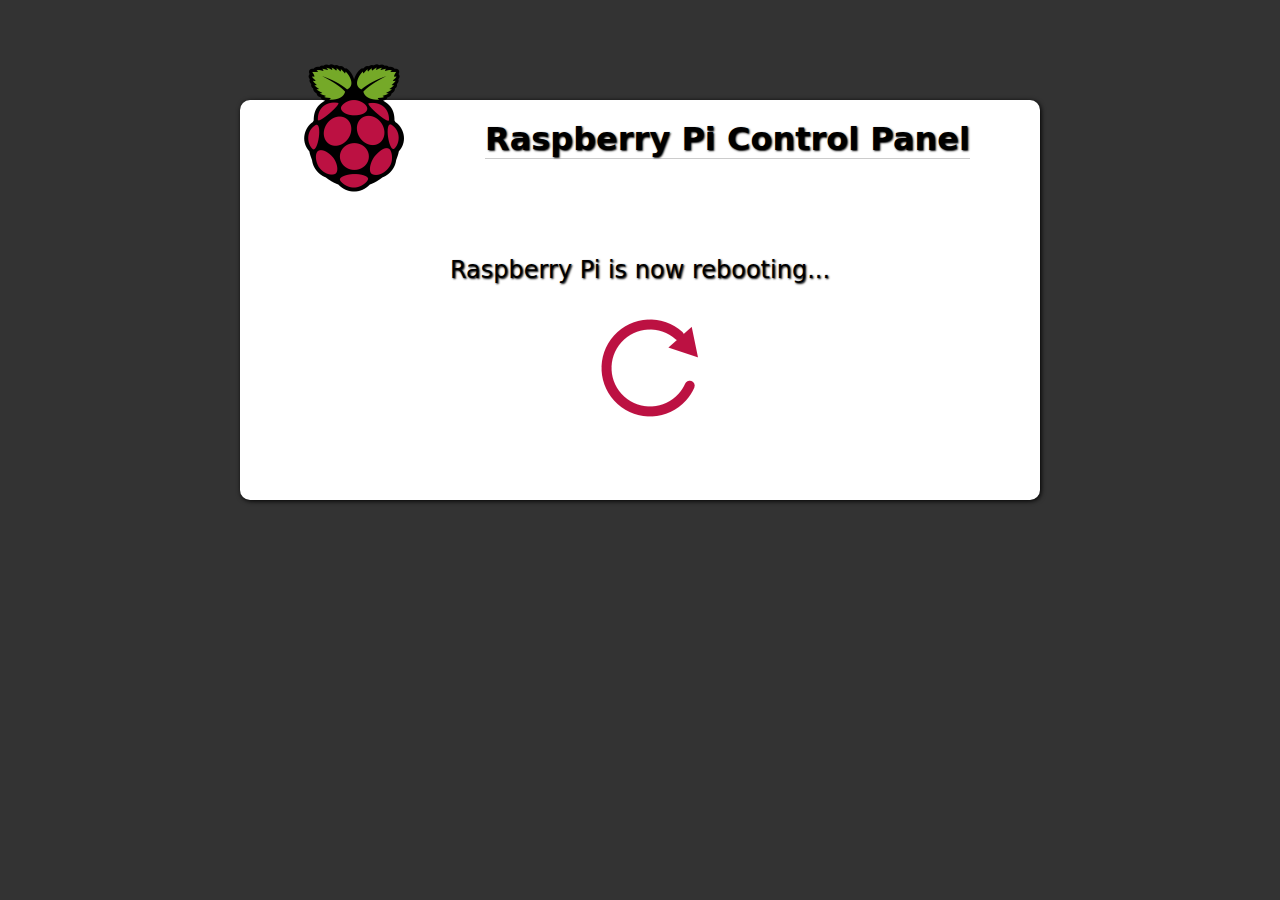
<file: templates/reboot.html>
<!DOCTYPE html>
    <html>
        <head>
    		<meta charset="utf-8">
			<meta http-equiv="X-UA-Compatible" content="IE=edge">
			<meta http-equiv="refresh" content="50; URL=/">
			<title>Raspberry Pi Control Panel</title>
			<link rel="stylesheet" href="/static/styles/main.css">
		</head>

		<body>
			<div id="container">
			    <img id="logo" src="/static/images/raspberry.png">
			    <div id="title">Raspberry Pi Control Panel</div>
    		    <p class="action">Raspberry Pi is now rebooting...</p>
			    <img id="loader" src="/static/images/reboot.gif">
			</div>
		</body>
	</html>
</file>
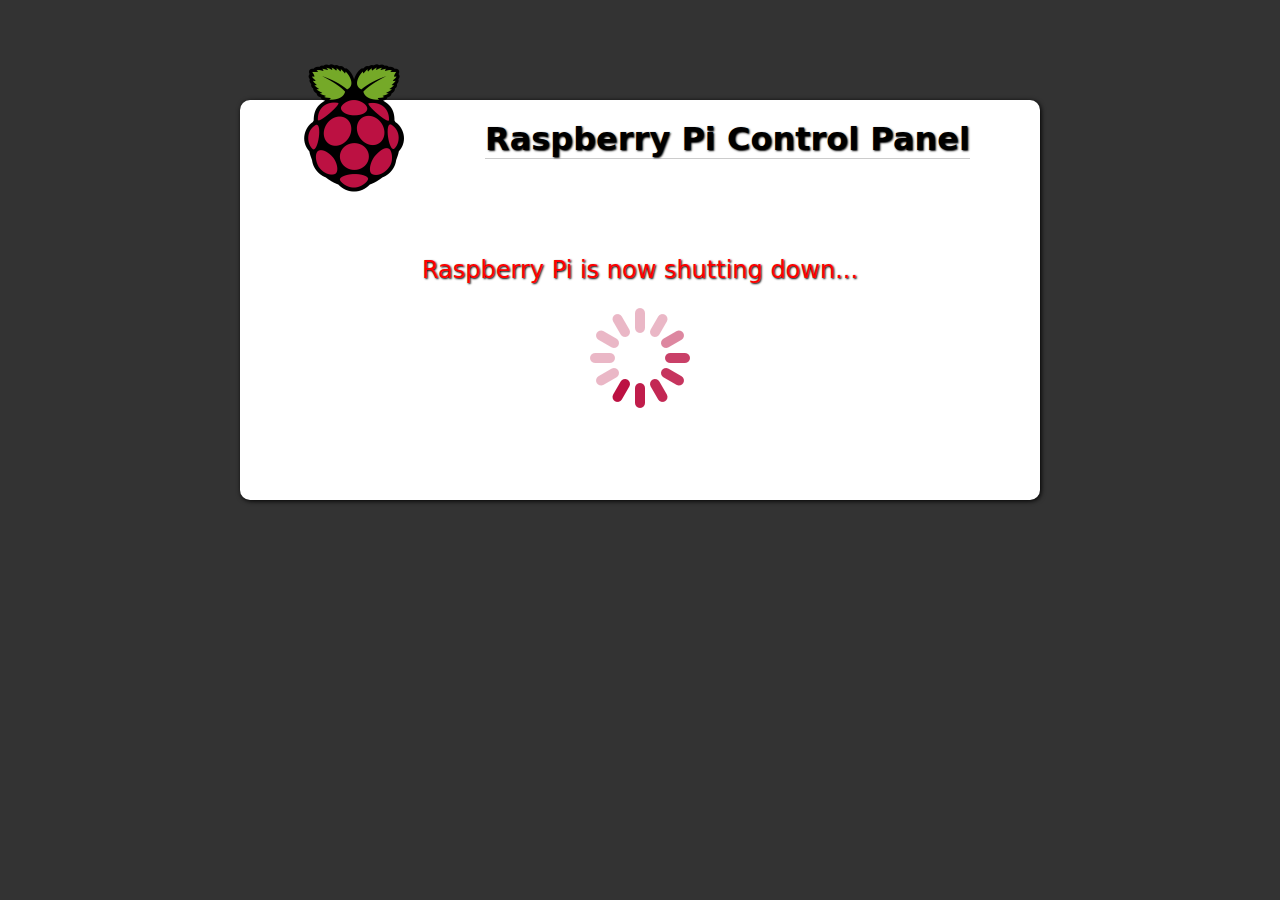
<file: templates/shutdown.html>
<!DOCTYPE html>
    <html>
    	<head>
	    	<meta charset="utf-8">
			<meta http-equiv="X-UA-Compatible" content="IE=edge">
			<meta http-equiv="refresh" content="20; URL=/">
			<title>Raspberry Pi Control Panel</title>
			<link rel="stylesheet" href="/static/styles/main.css">
		</head>

		<body>
			<div id="container">
				<img id="logo" src="/static/images/raspberry.png">
				<div id="title">Raspberry Pi Control Panel</div>
				<p class="action" STYLE="color: #FF0000;">Raspberry Pi is now shutting down...</p>
				<img id="loader" src="/static/images/shutdown.gif">
			</div>
		</body>
	</html>
</file>
<file: static/styles/main.css>
body{
	background: #333333;
	overflow: hidden;
	font-family: sans;
}

div#container{
	width: 800px;
	height: 400px;
	margin: 100px auto 10px auto;
	background: #FFFFFF;
	border-radius: 10px;
	box-shadow: 1px 1px 5px #000000;
}

div#container img#logo{
	position: relative;
	top: -36px;
	width: 128px;
	margin: 0px 0px 0px 50px;
}

div#container img#loader{
	position: relative;
	left: 350px;
}

div#container p.action{
	display: block;
	text-align: center;
	font-size: 24px;
	text-shadow: 1px 1px 2px #000000;
}

div#container div#title{
	float: right;
	font-family: sans;
	font-size: 32px;
	font-weight: bold;
	text-shadow: 1px 1px 2px #000000;
	margin: 20px 70px 10px 0px;
	border-bottom: 1px solid #CCCCCC;
}

div#container div#uptime{
	display: block;
	text-align: right;
	font-family: sans;
	margin: -50px 70px 50px 0px;
}

div#container div#tempgauge{
	float: left;
	margin: -50px 0px 25px 35px;
	height: 290px;
	width: 360px;
}

div#container div#voltgauge{
	float: left;
	margin: -25px 0px 25px 0px;
	height: 125px;
	width: 180px;
}

div#container div#clockgauge{
	float: left;
	margin: -25px 0px 25px 0px;
	height: 125px;
	width: 180px;
}

div#container div#cpugauge{
	float: left;
	margin: -25px 0px 25px 0px;
	height: 125px;
	width: 180px;
}

div#container div#controls{
	margin: 0px 64px 0px 0px;
	float: right;
	text-align: center;
}
</file>
